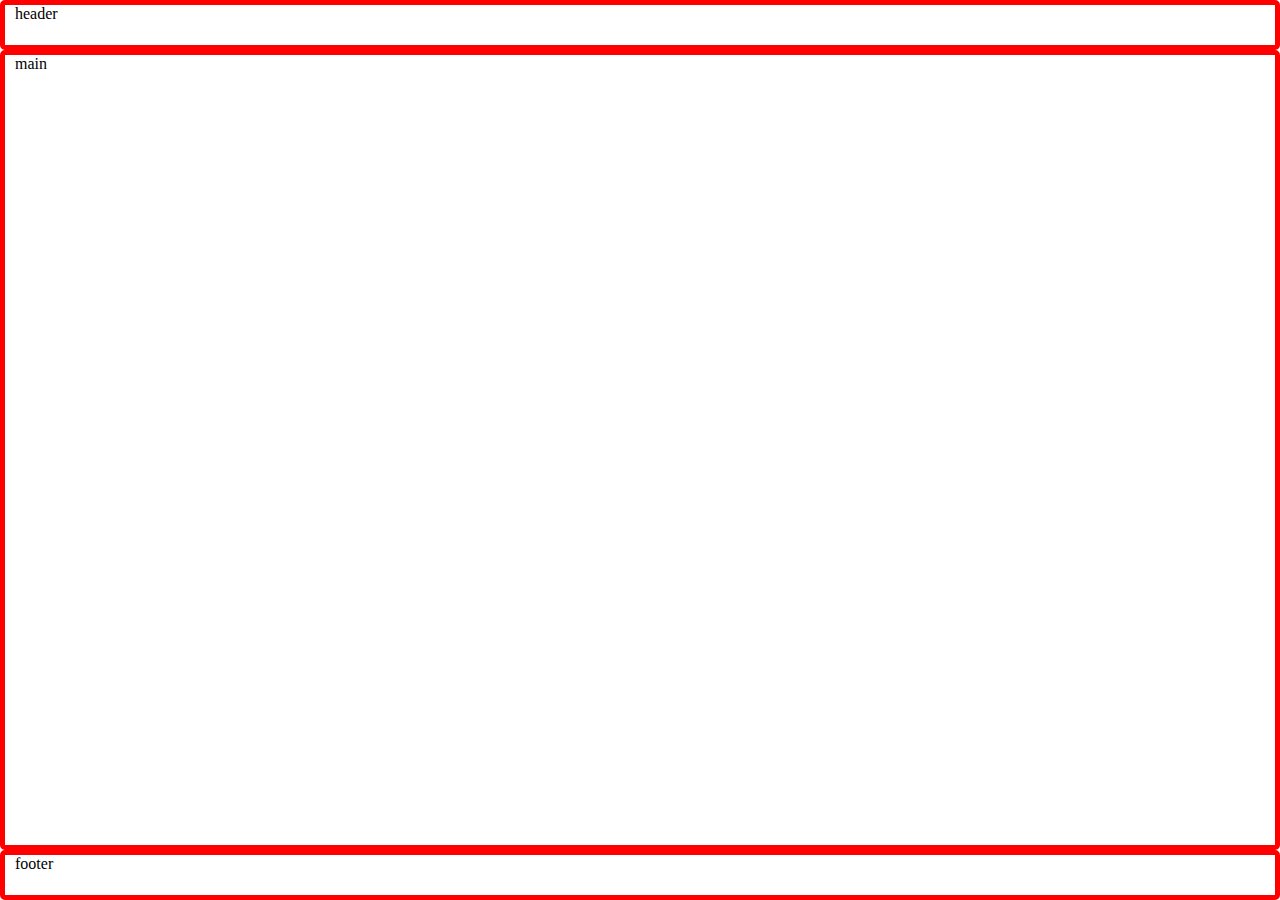
<file: Task 1/index.html>
<!DOCTYPE html>
<html lang="en">
<head>
    <meta charset="UTF-8">
    <meta http-equiv="X-UA-Compatible" content="IE=edge">
    <meta name="viewport" content="width=device-width, initial-scale=1.0">
    <title>Task 1: Pancake Stack</title>
    <link rel="stylesheet" href="style.css">
</head>
<body class="layout">
    <header>
        <span>header</span>
    </header>
    <main>
        <span>main</span>
    </main>
    <footer>
        <span>footer</span>
    </footer>   
    <!-- gg -->
</body>
</html>
</file>
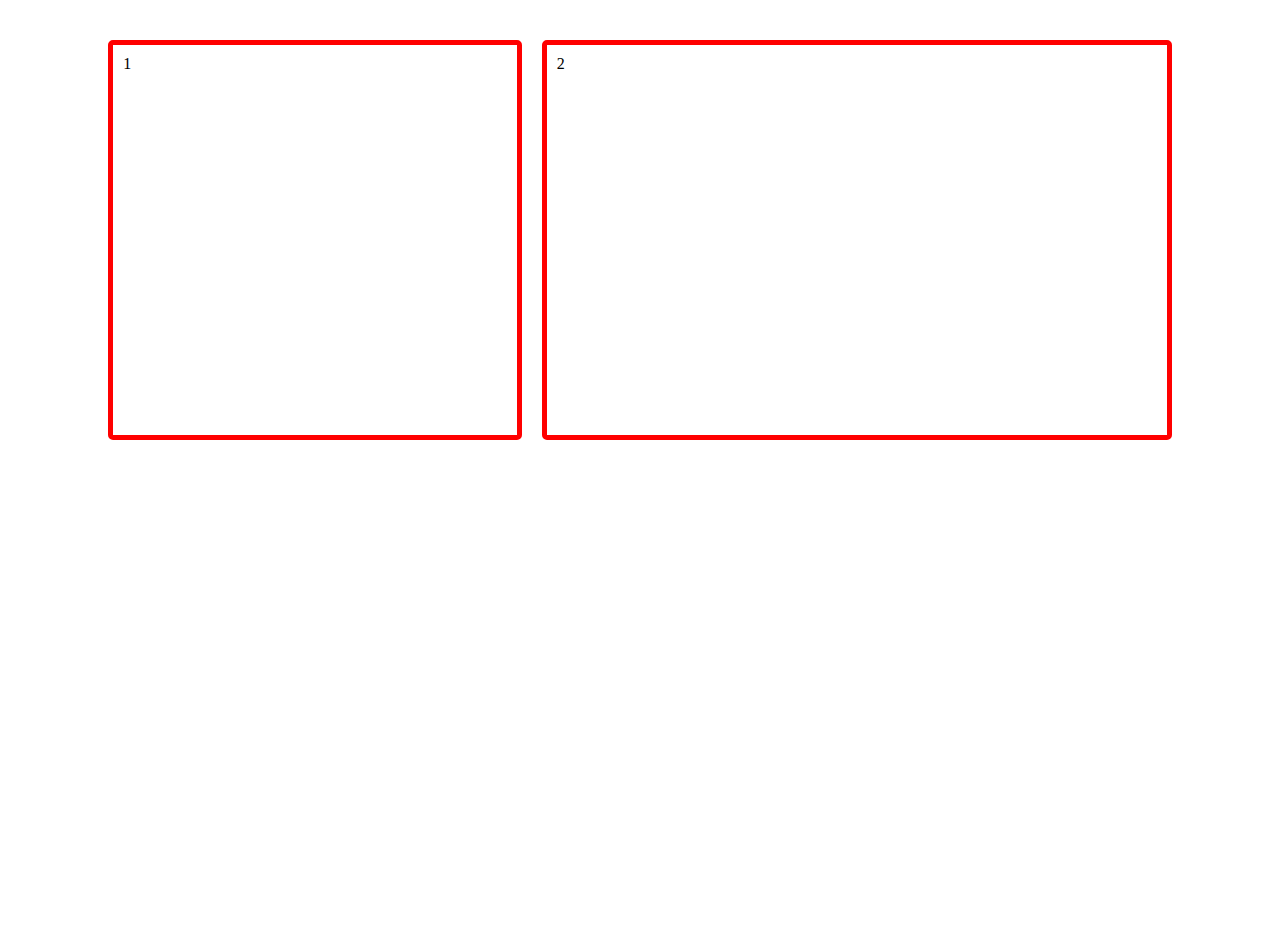
<file: Task 2/index.html>
<!DOCTYPE html>
<html lang="en">
<head>
    <meta charset="UTF-8">
    <meta http-equiv="X-UA-Compatible" content="IE=edge">
    <meta name="viewport" content="width=device-width, initial-scale=1.0">
    <title>Task 2: Simple 12 Columns Grid Layout</title>
    <link rel="stylesheet" href="style.css">
</head>
<body class="layout">
    <div class="box box__one">1</div>
    <div class="box box__two">2</div>
</body>
</html>
</file>
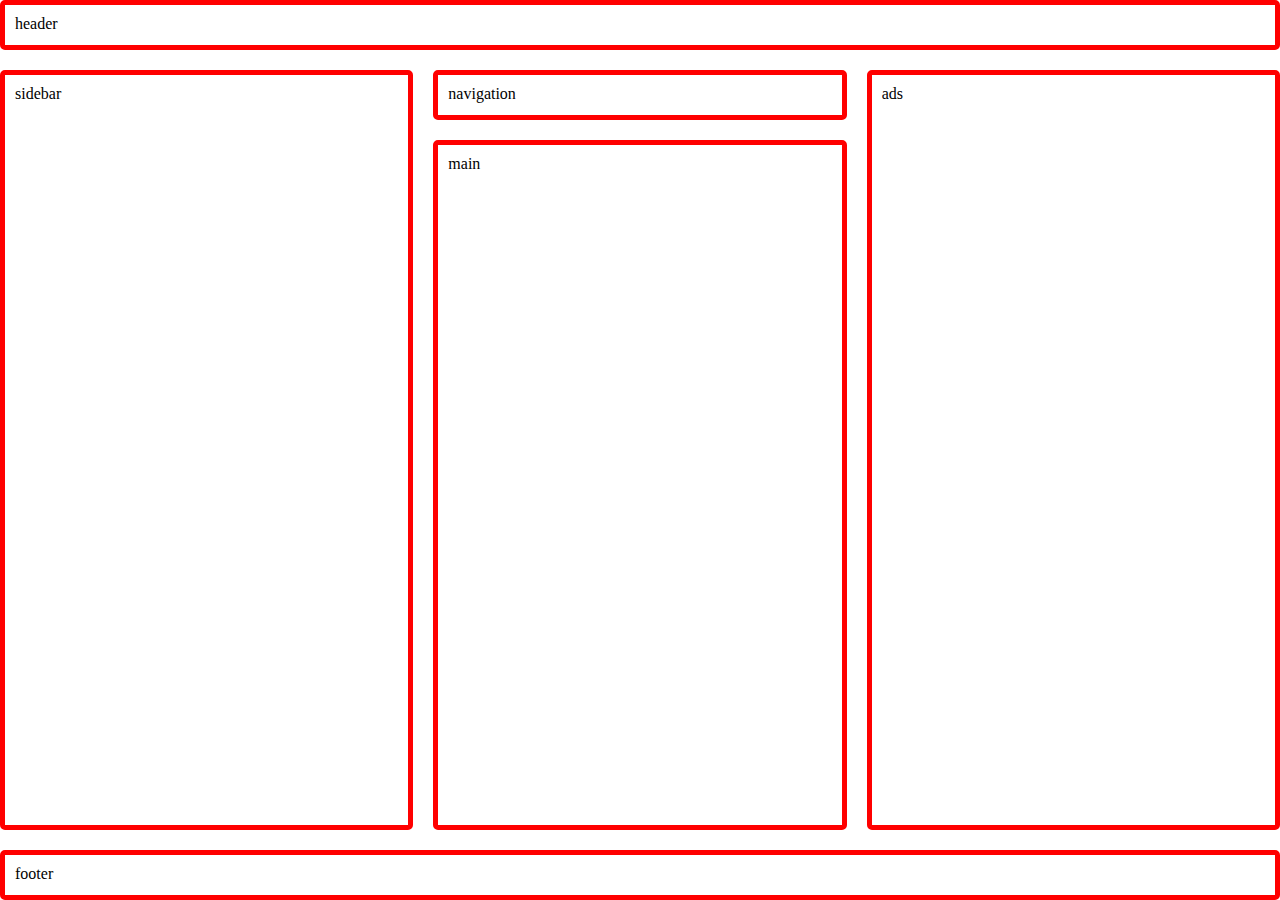
<file: Task 3/index.html>
<!DOCTYPE html>
<html lang="en">
<head>
    <meta charset="UTF-8">
    <meta http-equiv="X-UA-Compatible" content="IE=edge">
    <meta name="viewport" content="width=device-width, initial-scale=1.0">
    <title>Task 3: Responsive grid layout</title>
    <link rel="stylesheet" href="style.css">
</head>
<body class="layout">
    <header class="header">
        <span>header</span>
    </header>
    <div class="navigation">
        <span>navigation</span>
    </div>
    <main class="main">
        <span>main</span>
    </main>
    <aside class="sidebar">
        <span>sidebar</span>
    </aside>
    <section class="ads">
        <span>ads</span>
    </section>
    <footer class="footer">
        <span>footer</span>
    </footer>
</body>
</html>
</file>
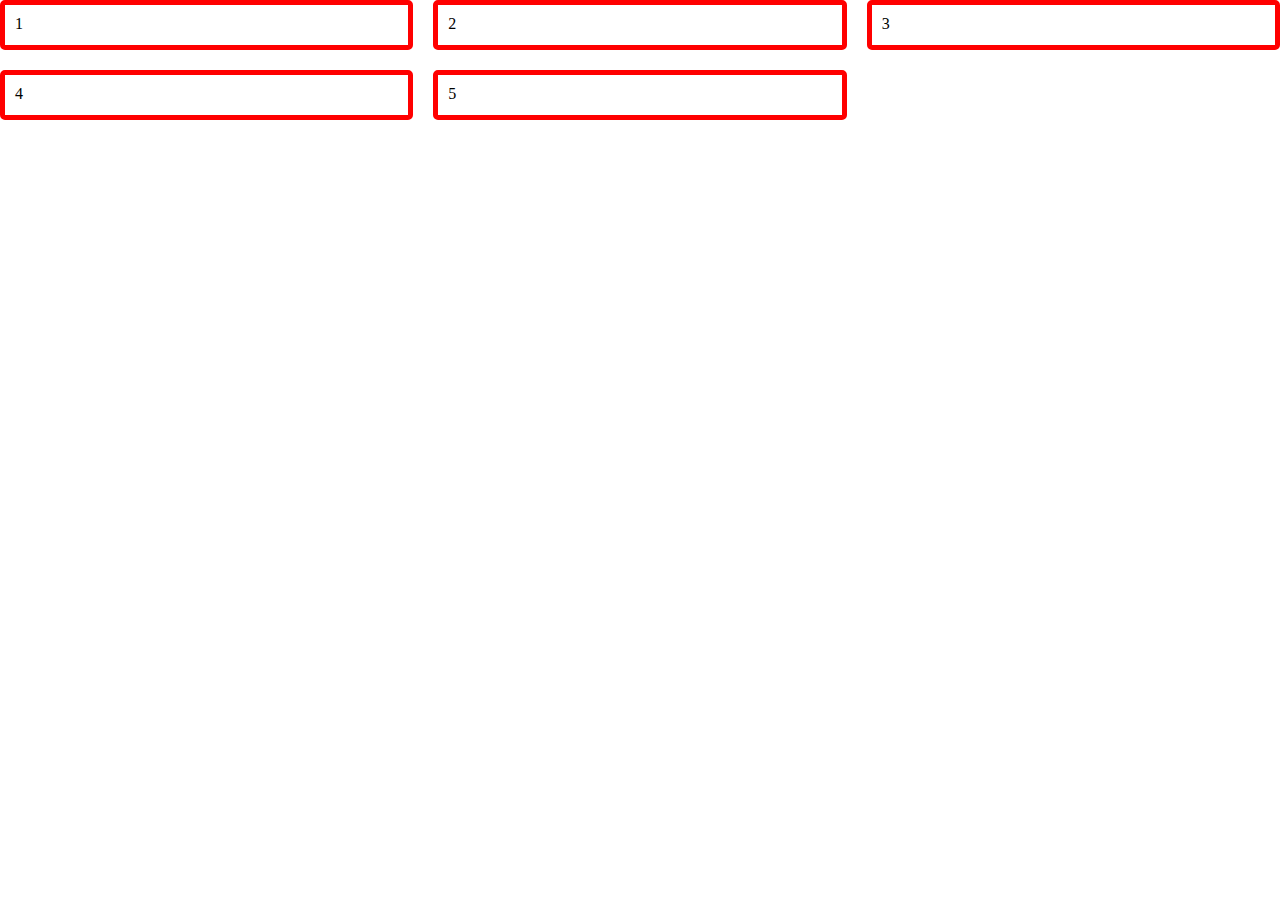
<file: Task 4/index.html>
<!DOCTYPE html>
<html lang="en">
<head>
    <meta charset="UTF-8">
    <meta http-equiv="X-UA-Compatible" content="IE=edge">
    <meta name="viewport" content="width=device-width, initial-scale=1.0">
    <title>Task 4: Responsive Layout Without Media Query</title>
    <link rel="stylesheet" href="style.css">
</head>
<body class="layout">
    <div class="box"><span>1</span></div>
    <div class="box"><span>2</span></div>
    <div class="box"><span>3</span></div>
    <div class="box"><span>4</span></div>
    <div class="box"><span>5</span></div>
</body>
</html>
</file>
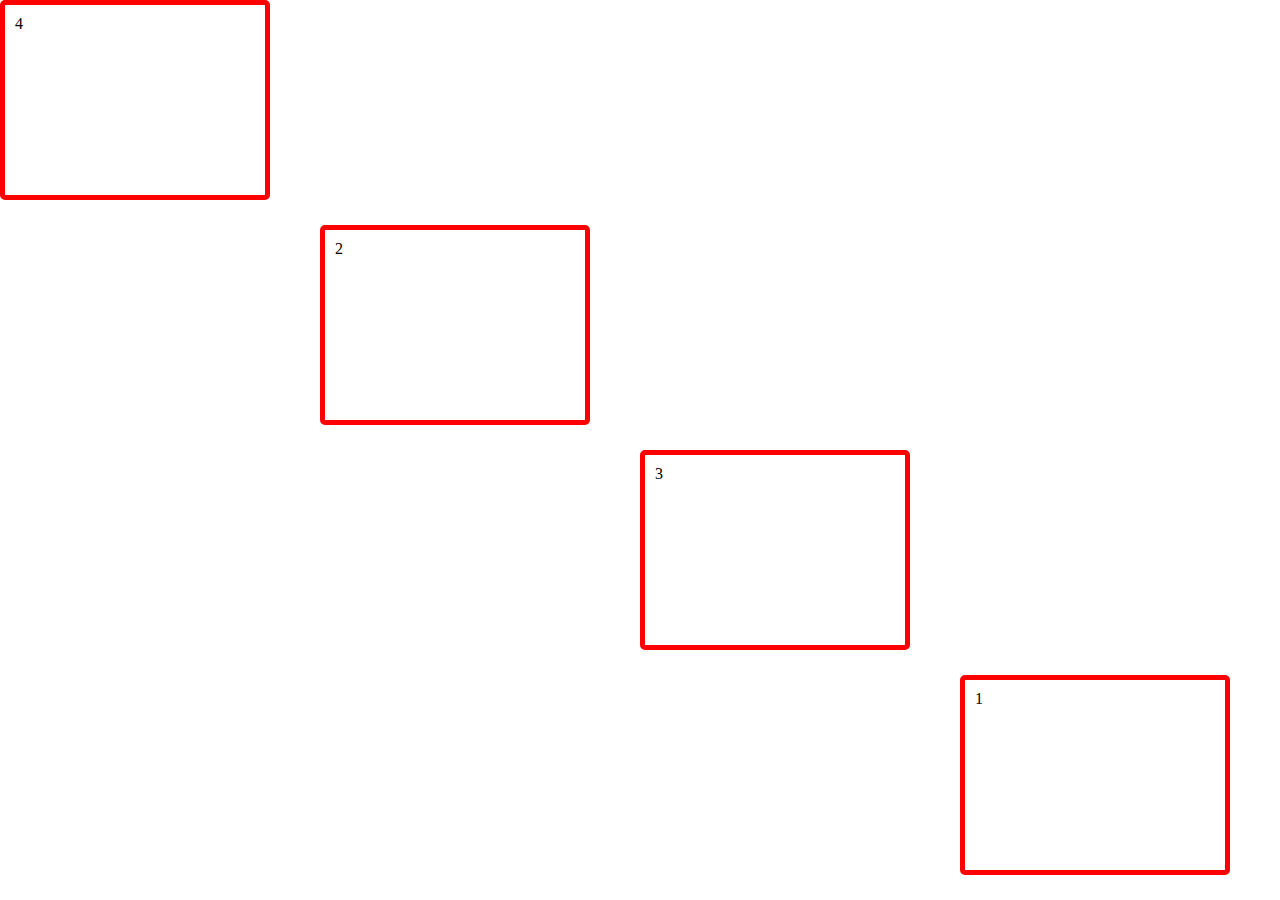
<file: Task 5/index.html>
<!DOCTYPE html>
<html lang="en">
<head>
    <meta charset="UTF-8">
    <meta http-equiv="X-UA-Compatible" content="IE=edge">
    <meta name="viewport" content="width=device-width, initial-scale=1.0">
    <title>Task 4: Responsive Layout Without Media Query</title>
    <link rel="stylesheet" href="style.css">
</head>
<body class="layout">
    <div class="box box__one"><span>1</span></div>
    <div class="box box__two"><span>2</span></div>
    <div class="box box__three"><span>3</span></div>
    <div class="box box__four"><span>4</span></div>
</body>
</html>
</file>
<file: Task 1/style.css>
* {
    box-sizing: border-box;
}

body {
    margin: 0;
    height: 100vh;
}

.layout {
    display: grid;
    grid-template-columns: repeat(3, 1fr);
    grid-template-rows: 50px auto 50px;
    grid-template-areas: 
    'header header header'
    'main main main'
    'footer footer footer';
}

header {
    grid-area: header;
}

main {
    grid-area: main;
}

footer {
    grid-area: footer;
}

header,
main,
footer {
    border: 5px solid red;
    border-radius: 5px;
}

span {
    padding: 10px;
}

/* gg */
</file>
<file: Task 2/style.css>
* {
    box-sizing: border-box;
}

body {
    margin: 0;
    height: 100vh;
}

.layout {
    margin-top: 40px;
    display: grid;
    grid-template-columns: repeat(12, 1fr);
    grid-template-rows: 400px;
    gap: 20px;
}

.box {
    content: '';
    border: 5px solid red;
    border-radius: 5px;
    width: 100%;
    height: 100%;
    padding: 10px;
}

.box__one {
    grid-column: span 4 / 6;
}

.box__two {
    grid-column: span 6 / 12;
}
</file>
<file: Task 3/style.css>
* {
    box-sizing: border-box;
}

body {
    margin: 0;
    height: 100vh;
}

.layout {
    display: grid;
    grid-template-columns: repeat(3, 1fr);
    grid-template-rows: 50px 50px auto 50px 50px 50px;
    grid-template-areas: 
    'header header header'
    'nav nav nav'
    'main main main'
    'sidebar sidebar sidebar'
    'ads ads ads'
    'footer footer footer';
    gap: 20px;
}

.header {
    grid-area: header;
}

.navigation {
    grid-area: nav;
}

.main {
    grid-area: main;
}

.sidebar {
    grid-area: sidebar;
}

.ads {
    grid-area: ads;
}

.footer {
    grid-area: footer;
}

.header,
.navigation,
.main,
.sidebar,
.ads,
.footer {
    border: 5px solid red;
    border-radius: 5px;
    padding: 10px;
}

@media screen and (min-width: 768px) {
    .layout {
        grid-template-areas: 
        'header header header'
        'nav nav nav'
        'sidebar main main'
        'sidebar main main'
        'sidebar main main'
        'ads footer footer';
        gap: 20px;
    }
}

@media screen and (min-width: 1024px) {
    .layout {
        grid-template-areas: 
        'header header header'
        'sidebar nav ads'
        'sidebar main ads'
        'sidebar main ads'
        'sidebar main ads'
        'footer footer footer';
        gap: 20px;
    }
}
</file>
<file: Task 4/style.css>
* {
    box-sizing: border-box;
}

body {
    margin: 0;
    height: 100vh;
}

.layout {
    display: grid;
    grid-template-columns: repeat(auto-fit, minmax(350px, 1fr));
    grid-gap: 20px;
    grid-auto-rows: 50px;
}

.box {
    border: 5px solid red;
    border-radius: 5px;
    padding: 10px;
}
</file>
<file: Task 5/style.css>
* {
    box-sizing: border-box;
}

body {
    margin: 0;
    height: 100vh;
}

.layout {
    display: grid;
    grid-auto-flow: column;
}

.box {
    border: 5px solid red;
    border-radius: 5px;
    padding: 10px;
    width: 270px;
    height: 200px;
}

.box__four {
    grid-row-start: 1;
    grid-column-start: 1;
}

.box__three {
    grid-row-start: 3;
    grid-column-start: 3;
}

.box__one {
    grid-row-start: 4;
    grid-column-start: 4;
}

.box__two {
    grid-row-start: 2;
    grid-column-start: 2;
}
</file>
